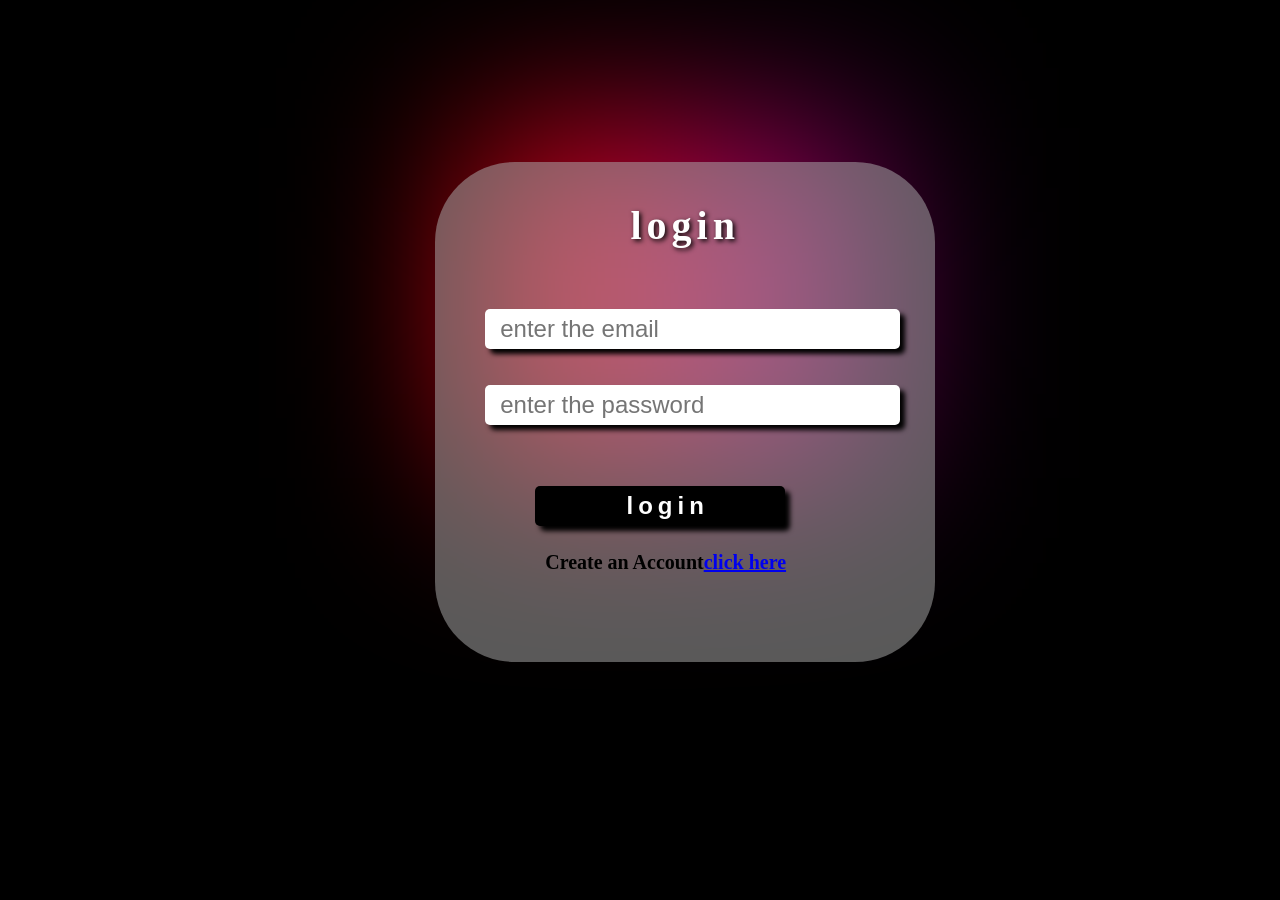
<file: login.html>
<!DOCTYPE html>
<html lang="en">
<head>
    <title>Document</title>
    <link rel="stylesheet" href="./login.css">
    <script src="./login.js" defer></script>
</head>
<body>
    <div id="glowcoloreffect">
    </div>
    <form>
    <div id="login">
        <h1>login</h1>
        <input class="a" placeholder="enter the email" type="email" required>
        <br><br><br>
        <input class="a" placeholder="enter the password" type="password" required>
        <br><br><br>
        <h4 id="message"></h4>
        <input id="button" type="submit" value="login" onclick="loginfun()">
        <h4 id="createAccount">Create an Account<a href="./signuppage.html">click here</a></h4>
    </div>
</form>

</body>
</html>
</file>
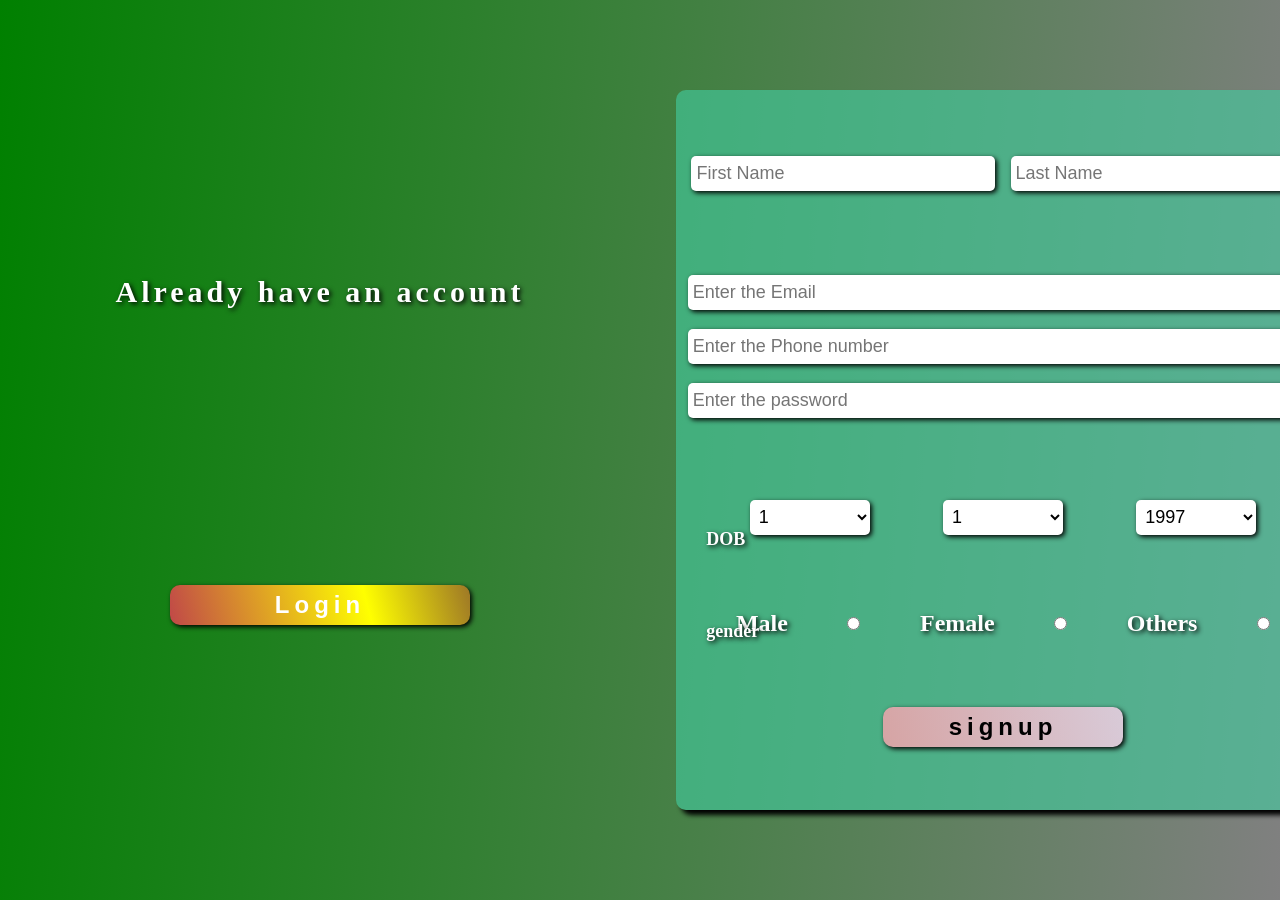
<file: signuppage.html>
<!DOCTYPE html>
<html lang="en">
<head>
    <title>Document</title>
    <link rel="stylesheet" href="./signup.css">
    <script src="./signup.js" defer></script>
</head>
<body>
    <div id="login">
        <h4>Already have an account</h4>
        <a href="./login.html"><input type="button" value="Login" id="loginButton"></a>
    </div>
    <form>
    <div id="signup">
    <div id="container">
       
        <div id="subcontainer1">
            <input class="namesInput" type="text" placeholder="First Name" required>
            <input class="namesInput" type="text" placeholder="Last Name" required>
        </div>
        <div id="subcontainer2">
            <input class="infoInput" type="email"  placeholder="Enter the Email" required>
            <input class="infoInput" type="tel" placeholder="Enter the Phone number" required>
            <input class="infoInput" type="password" placeholder="Enter the password" required>
        </div>
        <h1 id="dob">DOB</h1>
        <div id="subcontainer3">
            <select id="day">
                <option>1</option>
                <option>2</option>
                <option>3</option>
                <option>4</option>
                <option>5</option>
                <option>6</option>
                <option>7</option>
                <option>8</option>
                <option>9</option>
                <option>10</option>
                <option>11</option>
                <option>12</option>
                <option>13</option>
                <option>14</option>
                <option>15</option>
                <option>16</option>
                <option>17</option>
                <option>18</option>
                <option>19</option>
                <option>20</option>
                <option>21</option>
                <option>22</option>
                <option>23</option>
                <option>24</option>
                <option>25</option>
                <option>26</option>
                <option>27</option>
                <option>28</option>
                <option>29</option>
                <option>30</option>
                <option>31</option>
            </select>
            <select id="month">
                <option>1</option>
                <option>2</option>
                <option>3</option>
                <option>4</option>
                <option>5</option>
                <option>6</option>
                <option>7</option>
                <option>8</option>
                <option>9</option>
                <option>10</option>
                <option>11</option>
                <option>12</option>
            </select>
            <select id="year">
                <option>1997</option>
                <option>1998</option>
                <option>1999</option>
                <option>2000</option>
                <option>2001</option>
                <option>2002</option>
            </select>
        </div>
            <h4 id="gen">gender</h4> 
            <div id="subcontainer5">
                <label>Male</label>
                <input type="radio" name="gen"oninput="gender('male')">
                <label>Female</label>
                <input type="radio" name="gen"oninput="gender('female')">
                <label>Others</label>
                <input type="radio" name="gen" oninput="gender('others')">
            </div>
            <div id="subcontainer4">
                <input id="signupButton" type="submit" value="signup" onclick="storeData()">
            </div>
        </div>
    </div>
</form>
</body>
</html>
</file>
<file: login.css>
*{
    padding: 0px;
    margin: 0px;
}
body{
    background-color: black;
}
#glowcoloreffect{
    width: 400px;
    height: 350px;
    margin-top: 10%;
    margin-left: 37%;
    background-image: linear-gradient(90deg,red,purple,plum,darkblue,plum,purple,red);
    background-size: 600%;
    background-position: 600%;
    filter: blur(90px);
    animation-name: colorchange;
    animation-duration: 10s;
    animation-timing-function: linear;
    animation-iteration-count: infinite;
}
@keyframes colorchange {
    from{
        background-position: 700%;
    }
    to{
        background-position: 0%;
    }
}
#login{
    width: 500px;
    height: 500px;
    background-color: rgba(173, 173, 173, 0.514);
    position: absolute;
    top: 18%;
    left:34%;
    border-radius: 80px;
    box-shadow: 5px,5px,5px black;
}
h1{
    position: relative;
    text-align: center;
    top: 40px;
    font-size: 40px;
    color: white;
    letter-spacing: 5px;
    text-shadow: 2px 2px 5px black;
}
.a,#button{
    width: 80%;
    height: 40px;
    border-radius: 5px;
    border: none;
    outline: none;
    font-size: 24px;
    position: relative;
    top: 20%;
    left: 10%;
    padding-left: 15px;
    box-shadow: 5px 5px 5px black;
    /* background-color: black; */
}
#button{
    width: 50%;
    top: 25%;
    height: 40px;
    left: 20%;
    font-weight: bold;
    letter-spacing: 5px;
    color: white;
    background-color: black;
    cursor: pointer;
}
#message{
    font-size: 25px;
    position: relative;
    top: 100px;
    color: red;
    left: 80px;
}
#createAccount{
    font-size: 20px;
    position: relative;
    top: 150px;
    left: 110px;
}
</file>
<file: signup.css>
*{
    padding: 0px;
    margin: 0px;
}
body{
    background: linear-gradient(95deg,green,gray) no-repeat ;
    display: flex;
}
#login{
    width: 50%;
    height: 100vh;
    display: flex;
    flex-direction: column;
    justify-content: space-evenly;
    align-items: center;
    font-size: 30px;
    color: white;
    letter-spacing: 4px;
    text-shadow: 2px 2px 5px black;
}
#signup{
    width: 150%;
    height: 100vh;
    display: flex;
    justify-content: center;
    align-items: center;
}
#loginButton,#signupButton{
    width: 300px;
    height: 40px;
    border-radius: 10px;
    border: none;
    color: white;
    box-shadow: 2px 2px 5px black;
    font-weight: bold;
    letter-spacing: 5px;
    font-size: 24px;
    background-image: linear-gradient(75deg,#C04848,yellow,#480048,yellow,#c04848);
    background-size: 800px;
    background-position: 800px;
    transition: all 0.2s;
}
#loginButton:hover,#signupButton:hover{
    animation: buttonAnimation 2s infinite linear;
    cursor: pointer;
    transform: scale(1.2);
}
@keyframes buttonAnimation {
    from{
        background-position: 800px; 
    }
    to{
        background-position: 0px;
    }
}
#container{
    width: 90%;
    height: 80%;
    background-color: #43cea29b;
    border-radius: 10px;
    display: flex;
    box-shadow: 5px 5px 5px black;
    flex-direction: column;
    justify-content: space-evenly;
    align-items: center;
    position: relative;
}
#subcontainer1{
    display: flex;
    justify-content: space-evenly;
    align-items: center;
    width: 100%;
    height: 40px;
}
.namesInput,.infoInput,select{
    width: 45%;
    height: 25px;
    background-color: white;
    border: none;
    outline: none;
    padding: 5px;
    border-radius: 5px;
    box-shadow: 2px 2px 5px black;
    font-size: 18px;
}
#subcontainer2{
    display: flex;
    height: 180px;
    width: 100%;
    flex-direction: column;
    justify-content: space-evenly;
    align-items: center;
}
.infoInput{
    width: 95%;
    height: 25px;
}
#subcontainer3,#subcontainer5{
    width: 100%;
    height: 40px;
    display: flex;
    flex-wrap: wrap;
    justify-content: space-evenly;
}
select{
    width: 120px;
    height: 35px;
}
#dob,#gen{
    font-size: 18px;
    color: white;
    position: absolute;
    bottom: 260px;
    left: 30px;
    text-shadow: 2px 2px 5px black;
}
#subcontainer5{
    align-items: center;
    font-size: 24px;
    color: white;
    font-weight: bold;
    text-shadow: 2px 2px 5px black;
}
#gen{
    bottom: 168px;
}
#signupButton{
    color: black;
    width: 240px;
    height: 40px;
    background-image: linear-gradient(75deg,#d6a4a4,#dae2f8,#d6a4a4);
}
</file>
